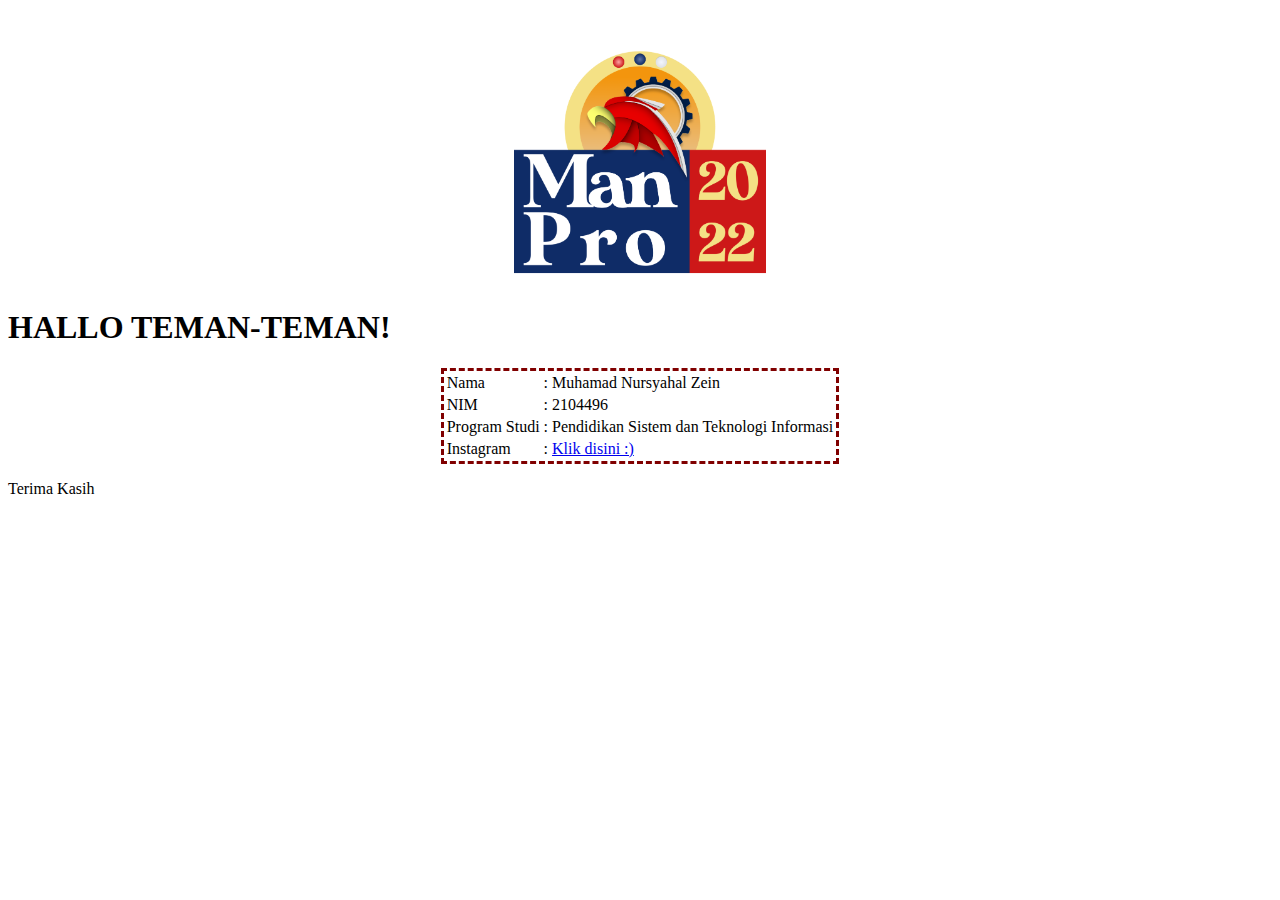
<file: arsip/index.html>
<!DOCTYPE html>
<html lang="en">
<head>
    <meta charset="UTF-8">
    <meta http-equiv="X-UA-Compatible" content="IE=edge">
    <meta name="viewport" content="width=device-width, initial-scale=1.0">
    <title>Document</title>
    <style>
        img{
            width:20%; 
            margin: 20px auto; 
            display: block;
        }
        table{
            border: 3px maroon dashed; 
            margin: 0px auto;
        }
    </style>
</head>
<body> 
    <!--Ini adalah block header-->
    <header>
    </header>

    <!--Ini adalah section content-->
    <section>
        <img src="images/manpro logo fix.png" alt="">
        <h1>HALLO TEMAN-TEMAN!</h1>
        <table>
            <tr>
                <td>Nama</td>
                <td>:</td>
                <td>Muhamad Nursyahal Zein </td>
            </tr>
            <tr>
                <td>NIM</td>
                <td>:</td>
                <td>2104496</td>
            </tr>
            <tr>
                <td>Program Studi</td>
                <td>:</td>
                <td>Pendidikan Sistem dan Teknologi Informasi</td>
            </tr>
            <tr>
                <td>Instagram</td>
                <td>:</td>
                <td><a href="https://instagram.com/syahalzein?igshid=YmMyMTA2M2Y=">Klik disini :)</a></td>
            </tr>
        </table>
    </section>

    <!--Ini adalah block footer-->
    <footer>
        <p>Terima Kasih</p>
    </footer>
</body>
</html>
</file>
